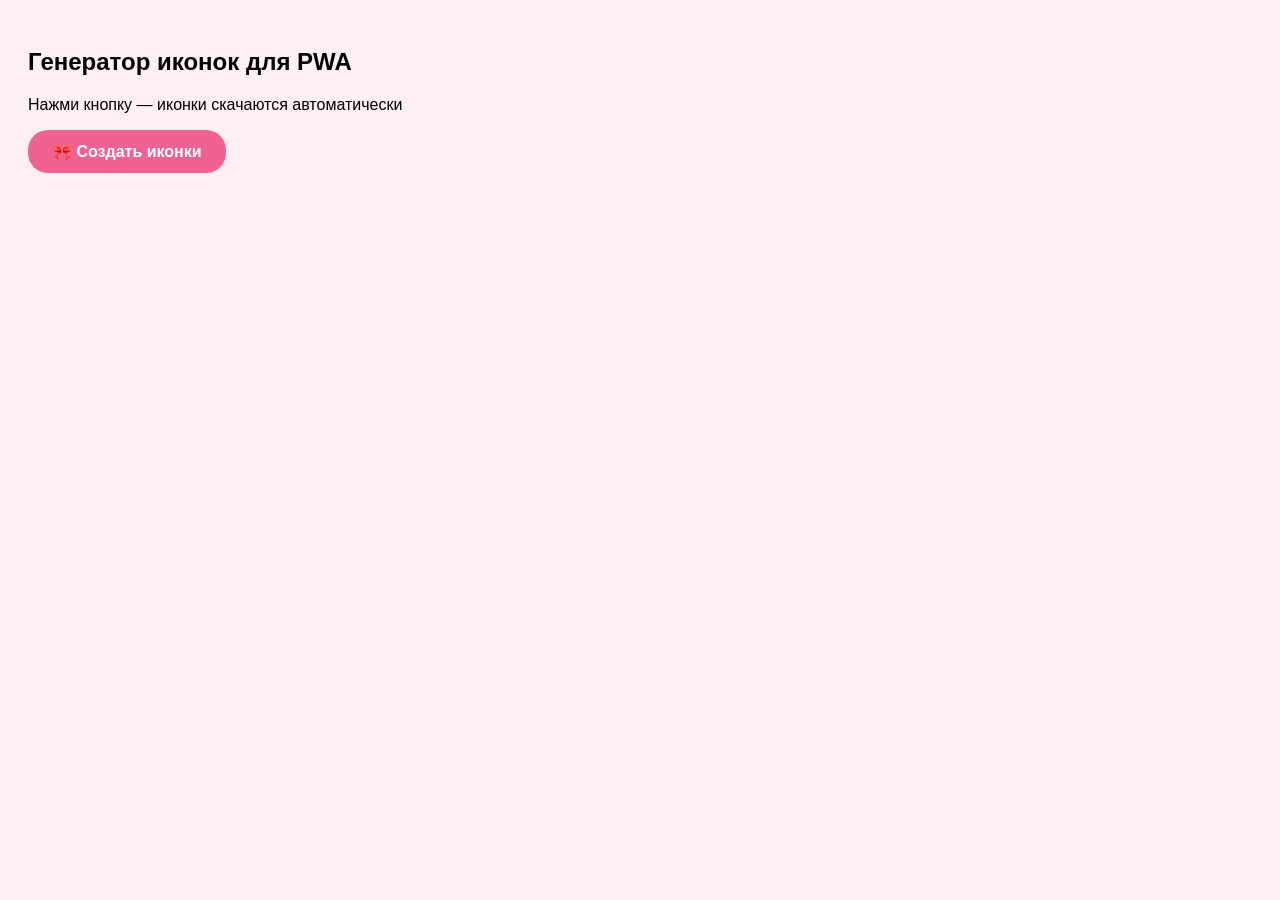
<file: generate-icons.html>
<!DOCTYPE html>
<html>
<head><meta charset="UTF-8"><title>Генератор иконок</title></head>
<body style="font-family:sans-serif;padding:20px;background:#fdf0f5">
<h2>Генератор иконок для PWA</h2>
<p>Нажми кнопку — иконки скачаются автоматически</p>
<button onclick="generateAll()" style="background:#f06292;color:#fff;border:none;padding:12px 24px;border-radius:20px;font-size:16px;cursor:pointer;font-weight:700">
  🎀 Создать иконки
</button>
<div id="previews" style="margin-top:20px;display:flex;gap:16px;align-items:flex-end;flex-wrap:wrap"></div>

<script>
function drawIcon(size) {
  const canvas = document.createElement('canvas');
  canvas.width = size; canvas.height = size;
  const ctx = canvas.getContext('2d');
  const r = size * 0.22;

  // фон — градиент
  const grad = ctx.createLinearGradient(0, 0, size, size);
  grad.addColorStop(0, '#f06292');
  grad.addColorStop(0.5, '#ce93d8');
  grad.addColorStop(1, '#f48fb1');
  ctx.beginPath();
  roundRect(ctx, 0, 0, size, size, r);
  ctx.fillStyle = grad;
  ctx.fill();

  // тортик эмодзи
  ctx.font = `${size * 0.52}px serif`;
  ctx.textAlign = 'center';
  ctx.textBaseline = 'middle';
  ctx.fillText('🎂', size / 2, size / 2 + size * 0.04);

  return canvas;
}

function roundRect(ctx, x, y, w, h, r) {
  ctx.moveTo(x + r, y);
  ctx.lineTo(x + w - r, y);
  ctx.quadraticCurveTo(x + w, y, x + w, y + r);
  ctx.lineTo(x + w, y + h - r);
  ctx.quadraticCurveTo(x + w, y + h, x + w - r, y + h);
  ctx.lineTo(x + r, y + h);
  ctx.quadraticCurveTo(x, y + h, x, y + h - r);
  ctx.lineTo(x, y + r);
  ctx.quadraticCurveTo(x, y, x + r, y);
  ctx.closePath();
}

function download(canvas, name) {
  const a = document.createElement('a');
  a.download = name;
  a.href = canvas.toDataURL('image/png');
  a.click();
}

function generateAll() {
  const previews = document.getElementById('previews');
  previews.innerHTML = '';
  [[192,'icon-192.png'],[512,'icon-512.png'],[180,'icon-180.png']].forEach(([size, name]) => {
    const canvas = drawIcon(size);
    const small = document.createElement('canvas');
    small.width = 80; small.height = 80;
    small.getContext('2d').drawImage(canvas, 0, 0, 80, 80);
    const wrap = document.createElement('div');
    wrap.style.textAlign = 'center';
    wrap.innerHTML = `<div style="font-size:12px;margin-bottom:4px">${name}</div>`;
    wrap.appendChild(small);
    previews.appendChild(wrap);
    setTimeout(() => download(canvas, name), 100);
  });
  document.querySelector('p').textContent = '✅ Готово! Положи скачанные файлы в папку icons/ рядом с index.html';
}
</script>
</body>
</html>
</file>
